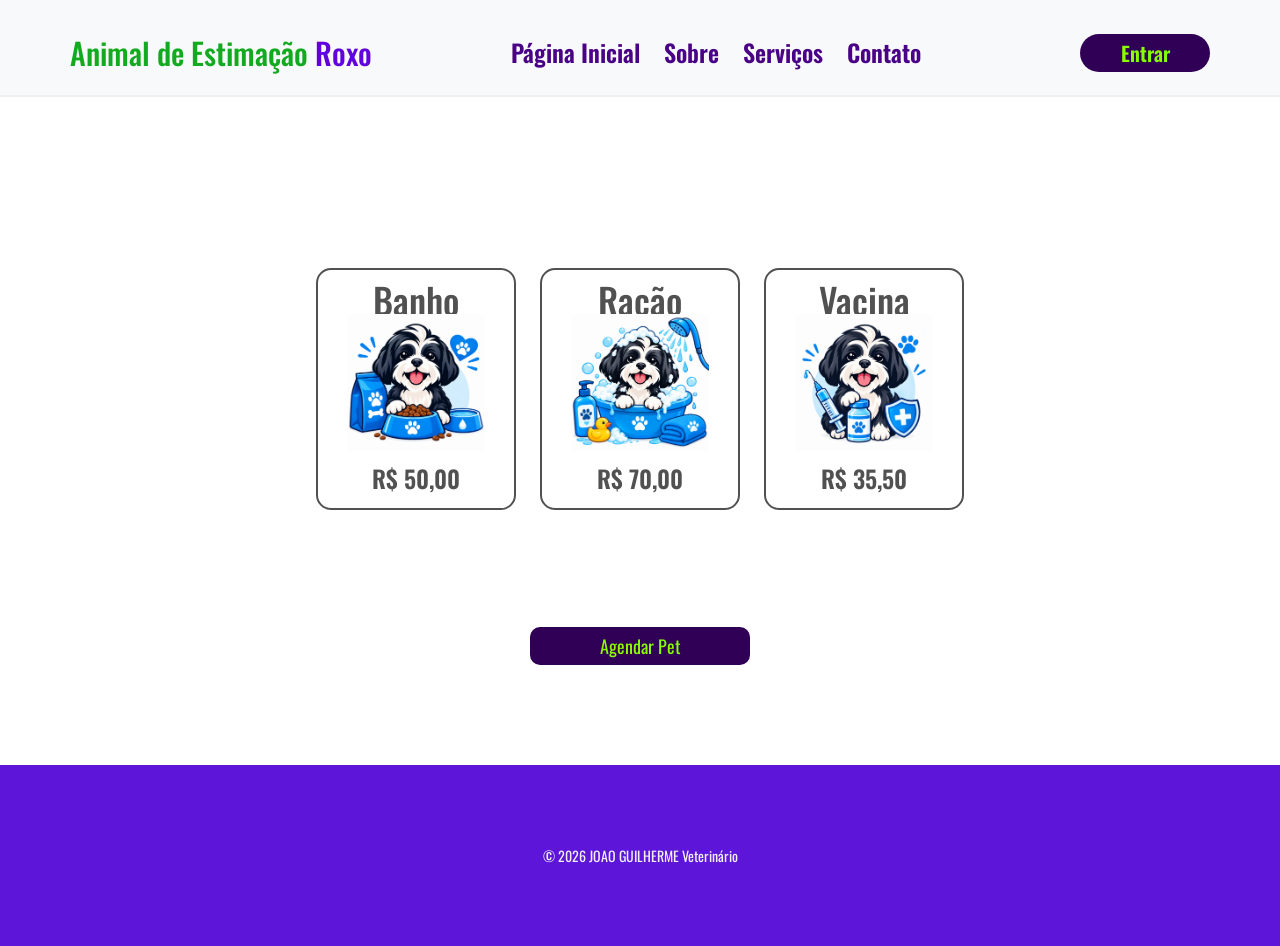
<file: serviços.html>
<!DOCTYPE html>
<html lang="pt-BR">

<head>
    <meta charset="UTF-8">
    <meta name="viewport" content="width=device-width, initial-scale=1.0">

    <title>Pet ARSEGO</title>

    <link rel="stylesheet" href="style.css">

    <link rel="preconnect" href="https://fonts.googleapis.com">
    <link rel="preconnect" href="https://fonts.gstatic.com" crossorigin>

    <link
        href="https://fonts.googleapis.com/css2?family=Oswald:wght@200..700&display=swap"
        rel="stylesheet">
</head>

<body>

    <header>
        <div class="nome">
            <span class="n1">Animal de Estimação</span>
            <span class="n2">Roxo</span>
        </div>

        <nav>
            <ul>
                <li>
                    <a href="index.html" class="link-menu">
                        Página Inicial
                    </a>
                </li>

                <li>
                    <a href="#sobre" class="link-menu">
                        Sobre
                    </a>
                </li>

                <li>
                    <a href="servicos.html" class="link-menu">
                        Serviços
                    </a>
                </li>

                <li>
                    <a href="#contato" class="link-menu">
                        Contato
                    </a>
                </li>
            </ul>
        </nav>

        <button class="botao-login">Entrar</button>
    </header>

    <main>

        <ul class="servicos">

            <li>
                <a
                    target="_blank"
                    href="compra.html"
                    class="lista-servicos">

                    <h2 class="h2-servicos">Banho</h2>

                    <img
                        src="img/image (1).png"
                        alt="Serviço de banho para pets"
                        class="img-card">

                    <p class="preco">R$ 50,00</p>
                </a>
            </li>

            <li>
                <a
                    target="_blank"
                    href="compra.html"
                    class="lista-servicos">

                    <h2 class="h2-servicos">Ração</h2>

                    <img
                        src="img/image (4).png"
                        alt="Ração para animais de estimação"
                        class="img-card">

                    <p class="preco">R$ 70,00</p>
                </a>
            </li>

            <li>
                <a
                    target="_blank"
                    href="compra.html"
                    class="lista-servicos">

                    <h2 class="h2-servicos">Vacina</h2>

                    <img
                        src="img/image (5).png"
                        alt="Vacinação de animais de estimação"
                        class="img-card">

                    <p class="preco">R$ 35,50</p>
                </a>
            </li>

        </ul>

        <button
            onclick="WhatsApp()"
            class="agenda">
            Agendar Pet
        </button>

    </main>

    <footer id="contato">
        <p>&copy; 2026 JOAO GUILHERME Veterinário</p>
    </footer>

    <script src="app.js"></script>

</body>
</html>
</file>
<file: style.css>
* {
    margin: 0;
    padding: 0;
    box-sizing: border-box;
    font-family: 'Oswald', sans-serif;
}

li {
    display: inline-block;
}

nav {
    display: inline-block;
}

header {
    margin: 0 0 144px 0;
    background-color: #f8f9fa;
    padding: 30px 0 20px 0;
    border-bottom: 2px solid #f0f0f0;
    display: flex;
    align-items: center;
    justify-content: space-around;
}

.nome {
    font-size: 30px;
    font-weight: 500;
}

.n1 {
    color: #12aa1f;
}

.n2 {
    color: rgb(97, 2, 221);
}

a {
    font-weight: 600;
    font-size: 24px;
    line-height: 28px;
    margin: 0 20px 0 0;
    cursor: pointer;
    color: rgb(73, 1, 133);
    transition: opacity 0.2s;
    text-decoration: none;
}

a:hover {
    opacity: 0.8;
}

.botao-login {
    width: 130px;
    height: 38px;
    border-radius: 20px;
    background-color: rgb(47, 0, 85);
    border: none;
    font-size: 20px;
    font-weight: 600;
    color: rgb(136, 255, 0);
    transition: opacity 0.2s;
    cursor: pointer;
}

.botao-login:hover {
    opacity: 0.8;
    background-color: rgb(90, 47, 47);
}

.logo {
    width: 40%;
    max-width: 430px;
    display: inline-block;
    vertical-align: middle;
    margin: 0 5%;
}

.texto {
    width: 40%;
    display: inline-block;
    vertical-align: middle;
    margin: 0 0 0 5%;
    text-align: left;
}

main {
    text-align: center;
}

.botao-explore {
    width: 180px;
    height: 60px;
    cursor: pointer;
    background: rgb(112, 9, 209);
    border: none;
    border-radius: 30px;
    font-size: 26px;
    font-weight: 400;
    box-shadow: 0 4px 5px rgba(0, 0, 0, 0.2);
    transition: opacity 0.4s;
    text-decoration: none;
    color: white;
}

.botao-explore:hover {
    opacity: 0.7;
}

.titulo {
    font-size: 40px;
    font-weight: 900;
    color: rgb(24, 170, 36);
}

.sub-titulo {
    color: rgb(74, 0, 172);
    line-height: 60px;
    font-size: 30px;
}

.paragrafo {
    font-size: 16px;
    font-weight: 400;
    line-height: 24px;
    color: rgb(52, 156, 31);
    text-align: justify;
    margin: 20px 0 30px 0;
    max-width: 500px;
}

footer {
    text-align: center;
    background-color: #5d15da;
    padding: 80px 0;
    font-size: 14px;
    margin-top: 100px;
    color: #f0f0f0;
}

.img-dog {
    display: block;
    width: 70%;
    height: 450px;
    object-fit: cover;
    margin: 80px auto 0 auto;
    border-radius: 15px;
}

.servicos {
    padding: 10px 0 100px 0;
}

.h2-servicos {
    font-weight: 500;
}

.lista-servicos {
    width: 200px;
    display: block;
    text-decoration: none;
    color: #515151;
    border: 2px solid;
    margin: 17px 10px;
    padding: 16px 0;
    border-radius: 15px;
    transition: box-shadow 0.2s, transform 0.2s;
}

.lista-servicos:hover {
    box-shadow: 0 2px 5px rgba(23, 38, 170, 0.719);
    transform: translateY(-2px);
}

.img-card {
    width: 70%;
}

.preco {
    margin-top: 10px;
}

.agenda {
    width: 220px;
    height: 38px;
    border-radius: 10px;
    background-color: rgb(47, 0, 85);
    border: none;
    font-size: 18px;
    cursor: pointer;
    color: rgb(136, 255, 0);
    transition: transform 0.3s;
}

.agenda:hover {
    transform: scale(1.02);
}

@media (max-width: 768px) {
    header {
        margin: 30px 0 60px 0;
        text-align: center;
        width: 100%;
        flex-wrap: wrap;
        gap: 15px;
    }

    .nome {
        display: none;
    }

    nav {
        max-width: 100%;
    }

    nav a {
        font-weight: 500;
        font-size: 16px;
        line-height: 28px;
        margin: 0 5px 0 0;
    }

    .botao-login {
        width: 90px;
        height: 32px;
        border-radius: 15px;
        font-size: 16px;
        font-weight: 600;
    }

    .logo {
        width: 80%;
        max-width: 430px;
        display: block;
        margin: 0 auto 25px;
        border-radius: 15px;
    }

    .texto {
        width: 80%;
        margin: 0 auto;
        text-align: center;
    }

    .titulo {
        font-size: 30px;
    }

    .paragrafo {
        margin: 20px auto 30px;
    }

    .img-dog {
        width: 90%;
        height: auto;
        max-height: 250px;
    }

    .servicos {
        padding-bottom: 50px;
    }

    .servicos li {
        display: inline-block;
        vertical-align: top;
    }

    .h2-servicos {
        font-weight: 400;
        font-size: 22px;
    }

    .lista-servicos {
        width: 200px;
        margin: 17px 10px;
        padding: 16px 0;
    }

    footer {
        padding: 50px 0;
        margin-top: 60px;
    }
}


.botao-login {
    width: 130px;
    height: 38px;
    border-radius: 20px;
    background-color: rgb(47, 0, 85);
    border: none;
    font-size: 20px;
    font-weight: 600;
    color: rgb(136, 255, 0);
    transition: opacity 0.2s;
    cursor: pointer;
}

.botao-login:hover {
    opacity: 0.8;
    background-color: rgb(90, 47, 47);
}

.logo {
    width: 40%;
    max-width: 430px;
    display: inline-block;
    vertical-align: middle;
    margin: 0 5%;
}

.texto {
    width: 40%;
    display: inline-block;
    vertical-align: middle;
    margin: 0 0 0 5%;
    text-align: left;
}

main {
    text-align: center;
}

.botao-explore {
    width: 180px;
    height: 60px;
    cursor: pointer;
    background: rgb(112, 9, 209);
    border: none;
    border-radius: 30px;
    font-size: 26px;
    font-weight: 400;
    box-shadow: 0 4px 5px rgba(0, 0, 0, 0.2);
    transition: opacity 0.4s;
    text-decoration: none;
    color: white;
}

.botao-explore:hover {
    opacity: 0.7;
}

.titulo {
    font-size: 40px;
    font-weight: 900;
    color: rgb(24, 170, 36);
}

.sub-titulo {
    color: rgb(74, 0, 172);
    line-height: 60px;
    font-size: 30px;
}

.paragrafo {
    font-size: 16px;
    font-weight: 400;
    line-height: 24px;
    color: rgb(52, 156, 31);
    text-align: justify;
    margin: 20px 0 30px 0;
    max-width: 500px;
}

footer {
    text-align: center;
    background-color: #5d15da;
    padding: 80px 0;
    font-size: 14px;
    margin-top: 100px;
    color: #f0f0f0;
}

.img-dog {
    display: block;
    width: 70%;
    height: 450px;
    object-fit: cover;
    margin: 80px auto 0 auto;
    border-radius: 15px;
}

.servicos {
    padding: 10px 0 100px 0;
}

.h2-servicos {
    font-weight: 500;
}

.lista-servicos {
    width: 200px;
    display: block;
    text-decoration: none;
    color: #515151;
    border: 2px solid;
    margin: 17px 10px;
    padding: 16px 0;
    border-radius: 15px;
    transition: box-shadow 0.2s, transform 0.2s;
}

.lista-servicos:hover {
    box-shadow: 0 2px 5px rgba(23, 38, 170, 0.719);
    transform: translateY(-2px);
}

.img-card {
    width: 70%;
}

.preco {
    margin-top: 10px;
}

.agenda {
    width: 220px;
    height: 38px;
    border-radius: 10px;
    background-color: rgb(47, 0, 85);
    border: none;
    font-size: 18px;
    cursor: pointer;
    color: rgb(136, 255, 0);
    transition: transform 0.3s;
}

.agenda:hover {
    transform: scale(1.02);
}

@media (max-width: 768px) {
    header {
        margin: 30px 0 60px 0;
        text-align: center;
        width: 100%;
        flex-wrap: wrap;
        gap: 15px;
    }

    .nome {
        display: none;
    }

    nav {
        max-width: 100%;
    }

    nav a {
        font-weight: 500;
        font-size: 16px;
        line-height: 28px;
        margin: 0 5px 0 0;
    }

    .botao-login {
        width: 90px;
        height: 32px;
        border-radius: 15px;
        font-size: 16px;
        font-weight: 600;
    }

    .logo {
        width: 80%;
        max-width: 430px;
        display: block;
        margin: 0 auto 25px;
        border-radius: 15px;
    }

    .texto {
        width: 80%;
        margin: 0 auto;
        text-align: center;
    }

    .titulo {
        font-size: 30px;
    }

    .paragrafo {
        margin: 20px auto 30px;
    }

    .img-dog {
        width: 90%;
        height: auto;
        max-height: 250px;
    }

    .servicos {
        padding-bottom: 50px;
    }

    .servicos li {
        display: inline-block;
        vertical-align: top;
    }

    .h2-servicos {
        font-weight: 400;
        font-size: 22px;
    }

    .lista-servicos {
        width: 200px;
        margin: 17px 10px;
        padding: 16px 0;
    }

    footer {
        padding: 50px 0;
        margin-top: 60px;
    }
}
</file>
